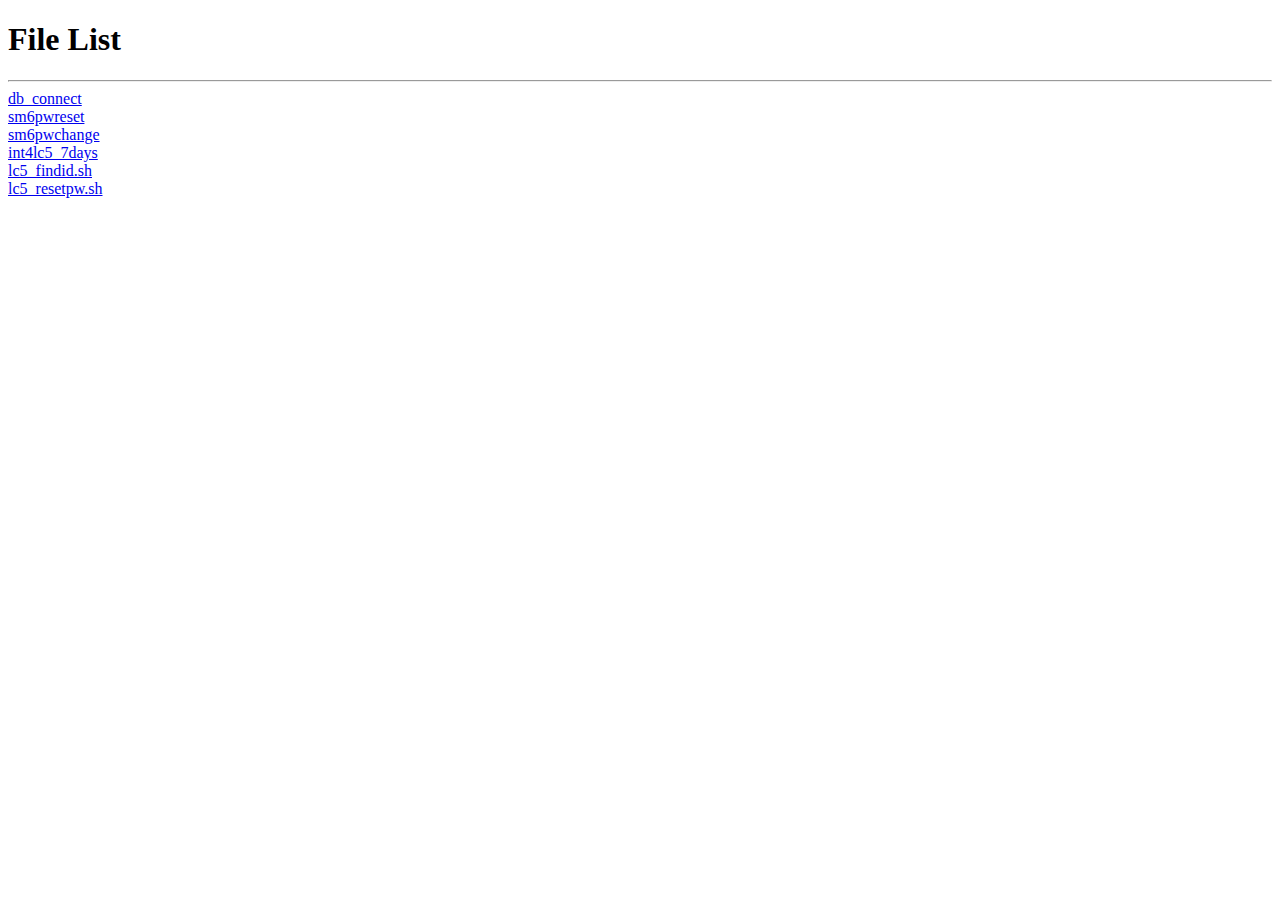
<file: files/index.html>
<!DOCTYPE html>
<html lang="en">
<head>
    <meta charset="UTF-8">
    <meta name="viewport" content="width=device-width, initial-scale=1.0">
    <title>Document</title>
</head>
<body>
    <h1>File List</h1>
    <hr>
    <a href="./db_connect">db_connect</a><br>
    <a href="./sm6pwreset">sm6pwreset</a><br>
    <a href="./sm6pwchange">sm6pwchange</a><br>
    <a href="./int4lc5_7days">int4lc5_7days</a><br>
    <a href="./lc5_findid.sh">lc5_findid.sh</a><br>
    <a href="./lc5_resetpw.sh">lc5_resetpw.sh</a><br>
</body>
</html>
</file>
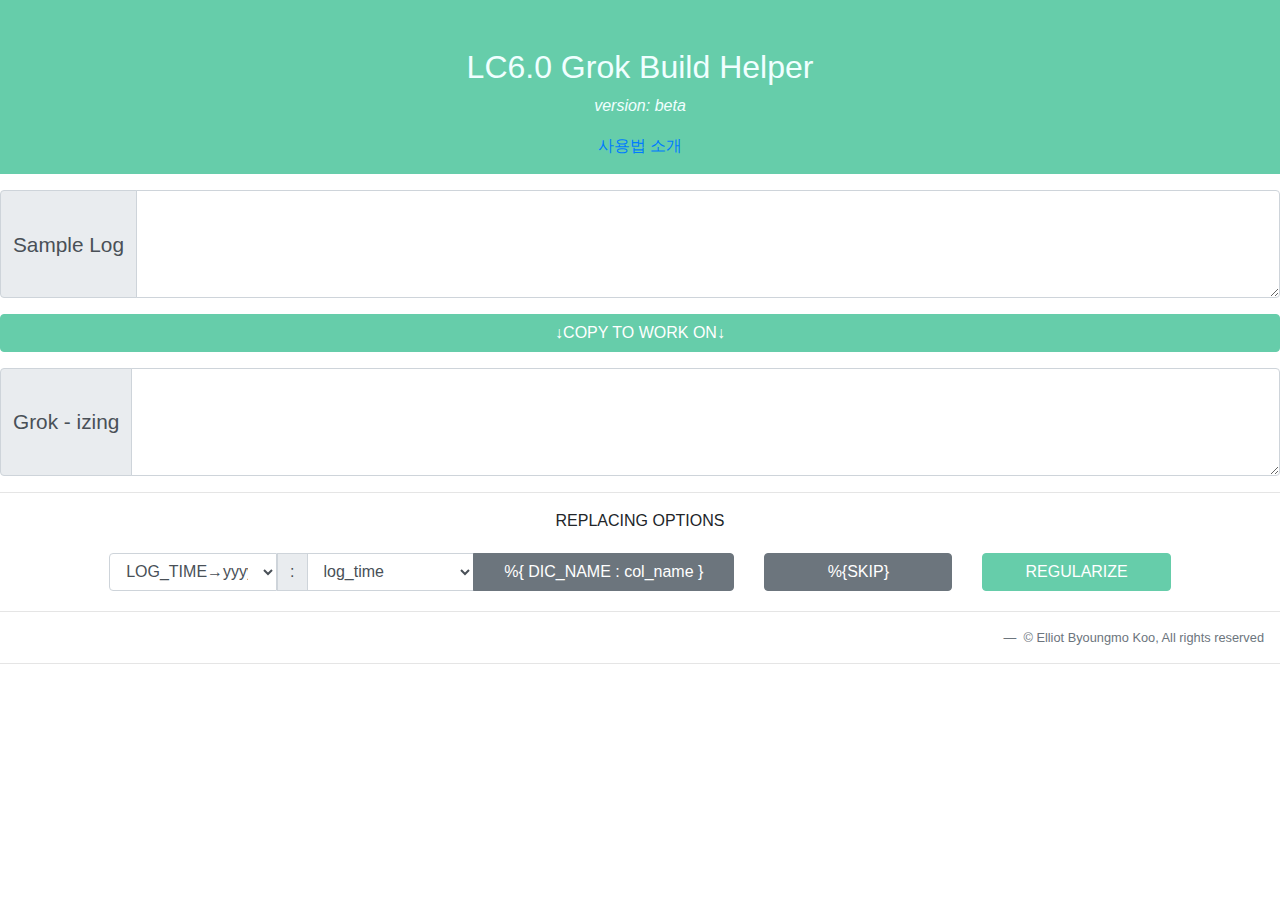
<file: GrokBuilder/front/index.html>
<!DOCTYPE html>
<html lang="en">
    <head>
        <meta charset="UTF-8">
        <meta name="viewport" content="width=device-width, initial-scale=1.0">
        <link rel="stylesheet" href="./bootstrap/css/bootstrap.min.css">
        <link rel="stylesheet" href="custom.css">
        <script src="jquery.js"></script>
        <script src="./bootstrap/js/bootstrap.min.js"></script>
        <script src="./bootstrap/js/controller.js"></script>
        <title>LC6.0 Grok Build Helper</title>
    </head>
    <body>
        <div class="text-center bg-primary pt-5 pb-3">
            <h2 style="color:azure;">LC6.0 Grok Build Helper</h2>
            <p style="color: azure; font-style: italic;">version: beta</p>
            <a href="#" onclick="window.open('popup.html','Introduction for usage','width=800,height=400')">사용법 소개</a>
        </div>
        <div class="input-group mt-3 mb-3">
            <div class="input-group-prepend"><span class="input-group-text" style="font-size: 1.3em;">Sample Log</span></div>
            <textarea class="form-control" name="log" id="log" rows="3" style="font-size: 1.3em;"></textarea>
        </div>
        <input class="btn btn-primary unselectable btn-block" type="button" value="&DownArrow;COPY TO WORK ON&DownArrow;" onmousedown="copyData()">
        <div class="input-group mt-3">
            <div class="input-group-prepend"><span class="input-group-text" style="font-size: 1.3em;">Grok - izing</span></div>
            <textarea class="form-control" name="work" id="work" rows="3" style="font-size: 1.3em;"></textarea>
        </div>
        <hr>
        <p class="text-center">REPLACING OPTIONS</p>
        <div class="row" id="log_sample">
            <div class="col-sm-1 mt-1 mb-1"></div>
            <div class="col-sm-6 text-center mt-1 mb-1">
                <div class="input-group">
                    <select class="form-control" name="dic_name" id="dic_name">
                        <option value="LOG_TIME">LOG_TIME&RightArrow;yyyyMMddHHss</option>
                        <option value="DATE_FORMAT1">DATE_FORMAT1&RightArrow;(yyyy-MM-dd HH:mm:ss, yyyy/MM/dd HH:mm:ss)</option>
                        <option value="DATE_FORMAT2">DATE_FORMAT2&RightArrow;(dd/Mon/yyyy:HH:mm:ss)</option>
                        <option value="DATE_FORMAT3">DATE_FORMAT3&RightArrow;(Mon dd HH:mm:ss)</option>
                        <option value="DATE_FORMAT4">DATE_FORMAT4&RightArrow;(HH시간mm분ss초)</option>
                        <option value="DATE_FORMAT5">DATE_FORMAT5&RightArrow;(dd/MM/yyyy, dd-MM-yyyy)</option>
                        <option value="PRI">PRI&RightArrow;(NUMBER)</option>
                        <option value="SRC_IP">SRC_IP&RightArrow;(IPV4)</option>
                        <option value="SRC_PORT">SRC_PORT&RightArrow;(PORT)</option>
                        <option value="DST_IP">DST_IP&RightArrow;(IPV4)</option>
                        <option value="DST_PORT">DST_PORT&RightArrow;(PORT)</option>
                        <option value="EVENT_ID">EVENT_ID&RightArrow;(DATA)</option>
                        <option value="EVENT_NAME">EVENT_NAME&RightArrow;(DATA)</option>
                        <option value="TYPE">TYPE&RightArrow;(DATA)</option>
                        <option value="PROTOCOL">PROTOCOL&RightArrow;(WORD)</option>
                        <option value="INTERFACE">INTERFACE&RightArrow;(GREEDYDATA)</option>
                        <option value="RECV_PKT">RECV_PKT&RightArrow;(NUMBER)</option>
                        <option value="RECV_SIZE">RECV_SIZE&RightArrow;(NUMBER)</option>
                        <option value="SENT_PKT">SENT_PKT&RightArrow;(NUMBER)</option>
                        <option value="SENT_SIZE">SENT_SIZE&RightArrow;(NUMBER)</option>
                        <option value="FILE_PATH">FILE_PATH&RightArrow;(DATA)</option>
                        <option value="FILE_SIZE">FILE_SIZE&RightArrow;(NUMBER)</option>
                        <option value="URL">URL&RightArrow;(DATA)</option>
                        <option value="LEVEL">LEVEL&RightArrow;(WORD)</option>
                        <option value="SRC_MAC">SRC_MAC&RightArrow;(MAC)</option>
                        <option value="USER_ID">USER_ID&RightArrow;(DATA)</option>
                        <option value="CONNECT_TYPE">CONNECT_TYPE&RightArrow;(DATA)</option>
                        <option value="STATUS">STATUS&RightArrow;(DATA)</option>
                        <option value="START_TIME">START_TIME&RightArrow;(2017-03-24 14:27)</option>
                        <option value="END_TIME">END_TIME&RightArrow;(2017-03-24 14:27)</option>
                        <option value="DURATION">DURATION&RightArrow;(DATA)</option>
                        <option value="MESSAGE">MESSAGE&RightArrow;(DATA)</option>
                        <option value="DIRECTION">DIRECTION&RightArrow;(WORD)</option>
                        <option value="COUNT">COUNT&RightArrow;(NUMBER)</option>
                        <option value="SENDER">SENDER&RightArrow;(EMAIL)</option>
                        <option value="RECEIVER">RECEIVER&RightArrow;(EMAIL)</option>
                        <option value="TITLE">TITLE&RightArrow;(DATA)</option>
                        <option value="METHOD">METHOD&RightArrow;(WORD)</option>
                        <option value="EMP_CODE">EMP_CODE&RightArrow;(WORD)</option>
                        <option value="POSITION">POSITION&RightArrow;(WORD)</option>
                        <option value="EMP_TYPE">EMP_TYPE&RightArrow;(WORD)</option>
                        <option value="MAIL">MAIL&RightArrow;(EMAIL)</option>
                        <option value="NAME">NAME&RightArrow;(DATA)</option>
                        <option value="FILE_NAME">FILE_NAME&RightArrow;(DATA)</option>
                        <option value="TABLE_NAME">TABLE_NAME&RightArrow;(DATA)</option>
                        <option value="DB_NAME">DB_NAME&RightArrow;(DATA)</option>
                        <option value="USER_NAME">USER_NAME&RightArrow;(DATA)</option>
                        <option value="EMP_NAME">EMP_NAME&RightArrow;(DATA)</option>
                        <option value="DEPT_NAME">DEPT_NAME&RightArrow;(DATA)</option>
                        <option value="APP_NAME">APP_NAME&RightArrow;(DATA)</option>
                        <option value="TMP">TMP&RightArrow;(DATA)</option>
                        <option value="RECORD_NUMBER">RECORD_NUMBER&RightArrow;(NUMBER)</option>
                        <option value="COMPUTER_NAME">COMPUTER_NAME&RightArrow;(DATA)</option>
                        <option value="SOURCE_NAME">SOURCE_NAME&RightArrow;(DATA)</option>
                        <option value="LOG_NAME">LOG_NAME&RightArrow;(DATA)</option>
                        <option value="HOST_ID">HOST_ID&RightArrow;(DATA)</option>
                        <option value="UNIT_ID">UNIT_ID&RightArrow;(DATA)</option>
                        <option value="DFI_CODE">DFI_CODE&RightArrow;(DATA)</option>
                        <option value="DFI_NAME">DFI_NAME&RightArrow;(DATA)</option>
                        <option value="SM_TYPE">SM_TYPE&RightArrow;(DATA)</option>
                        <option value="HOST_IP">HOST_IP&RightArrow;(IPV4)</option>
                        <option value="HOST_NAME">HOST_NAME&RightArrow;(DATA)</option>
                        <option value="ISEXTGBN">ISEXTGBN&RightArrow;(0/1 또는 Y/N)</option>
                        <option value="ISWORKGBN">ISWORKGBN&RightArrow;(0/1 또는 Y/N)</option>
                        <option value="LEVELNO">LEVELNO&RightArrow;(NUMBER)</option>
                        <option value="FACILITYNO">FACILITYNO&RightArrow;(NUMBER)</option>
                        <option value="DATA">DATA&RightArrow;(DATA)</option>
                        <option value="OBJECT_NAME">OBJECT_NAME&RightArrow;(DATA)</option>
                    </select>
                    <div class="input-group-prepend"><span class="input-group-text">:</span></div>
                    <select class="form-control" name="col_name" id="col_name">
                        <option value="log_time">log_time</option>
                        <option value="pri">pri</option>
                        <option value="src_ip">src_ip</option>
                        <option value="src_port">src_port</option>
                        <option value="dst_ip">dst_ip</option>
                        <option value="dst_port">dst_port</option>
                        <option value="event_id">event_id</option>
                        <option value="event_name">event_name</option>
                        <option value="type">type</option>
                        <option value="protocol">protocol</option>
                        <option value="interface">interface</option>
                        <option value="recv_pkt">recv_pkt</option>
                        <option value="recv_size">recv_size</option>
                        <option value="sent_pkt">sent_pkt</option>
                        <option value="sent_size">sent_size</option>
                        <option value="file_path">file_path</option>
                        <option value="file_size">file_size</option>
                        <option value="url">url</option>
                        <option value="level">level</option>
                        <option value="src_mac">src_mac</option>
                        <option value="user_id">user_id</option>
                        <option value="connect_type">connect_type</option>
                        <option value="status">status</option>
                        <option value="start_time">start_time</option>
                        <option value="end_time">end_time</option>
                        <option value="duration">duration</option>
                        <option value="message">message</option>
                        <option value="direction">direction</option>
                        <option value="count">count</option>
                        <option value="sender">sender</option>
                        <option value="receiver">receiver</option>
                        <option value="receiver2">receiver2</option>
                        <option value="title">title</option>
                        <option value="method">method</option>
                        <option value="emp_code">emp_code</option>
                        <option value="position">position</option>
                        <option value="emp_type">emp_type</option>
                        <option value="mail">mail</option>
                        <option value="name">name</option>
                        <option value="file_name">file_name</option>
                        <option value="table_name">table_name</option>
                        <option value="db_name">db_name</option>
                        <option value="user_name">user_name</option>
                        <option value="emp_name">emp_name</option>
                        <option value="dept_name">dept_name</option>
                        <option value="app_name">app_name</option>
                        <option value="tmp">tmp</option>
                        <option value="tmp2">tmp2</option>
                        <option value="tmp3">tmp3</option>
                        <option value="tmp4">tmp4</option>
                        <option value="tmp5">tmp5</option>
                        <option value="record_number">record_number</option>
                        <option value="computer_name">computer_name</option>
                        <option value="source_name">source_name</option>
                        <option value="log_name">log_name</option>
                        <option value="host_id">host_id</option>
                        <option value="unit_id">unit_id</option>
                        <option value="dfi_code">dfi_code</option>
                        <option value="dfi_name">dfi_name</option>
                        <option value="sm_type">sm_type</option>
                        <option value="host_ip">host_ip</option>
                        <option value="host_name">host_name</option>
                        <option value="isextgbn">isextgbn</option>
                        <option value="isworkgbn">isworkgbn</option>
                        <option value="levelno">levelno</option>
                        <option value="facilityno">facilityno</option>
                        <option value="data">data</option>
                        <option value="object_name">object_name</option>
                    </select>
                    <div class="input-group-append"><input class="btn btn-secondary unselectable" type="button" value="    %{ DIC_NAME : col_name }    " onmousedown="getInputValue()"></div>
                </div>
            </div>
            <div class="col-sm-2 text-center mt-1 mb-1">
                <input class="btn btn-secondary btn-block unselectable" type="button" value="%{SKIP}" onmousedown="replaceSelectedText('%{SKIP}')">
            </div>
            <div class="col-sm-2 text-center mt-1 mb-1">
                <input class="btn btn-primary unselectable btn-block" type="button" value="REGULARIZE" onmousedown="regularize()">
            </div>
            <div class="col-sm-1 mt-1 mb-1"></div>
        </div>
        <hr>
        <div class="blockquote-footer text-right mr-3"> &copy;  Elliot Byoungmo Koo, All rights reserved</div>
        <hr>
    </body>
</html>
</file>
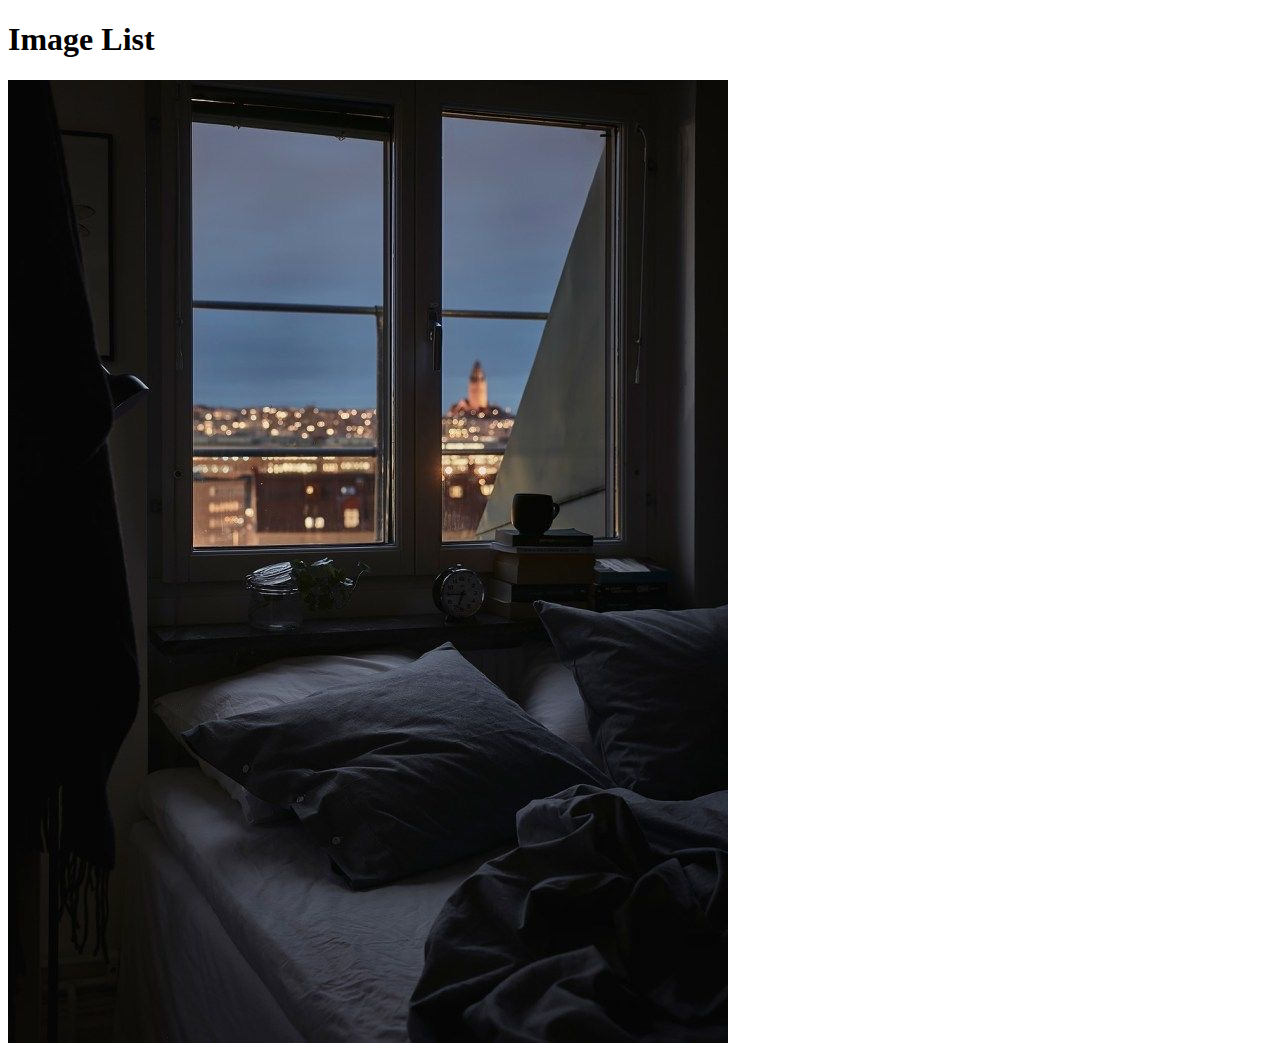
<file: files/image.html>
<!DOCTYPE html>
<html lang="en">
<head>
    <meta charset="UTF-8">
    <meta name="viewport" content="width=device-width, initial-scale=1.0">
    <title>Document</title>
</head>
<body>
    <h1>Image List</h1>
    <image src=./1.jpg>
</body>
</html>
</file>
<file: GrokBuilder/front/custom.css>
.unselectable {
    -moz-user-select: -moz-none;
    -webkit-user-select: none;
}
</file>
